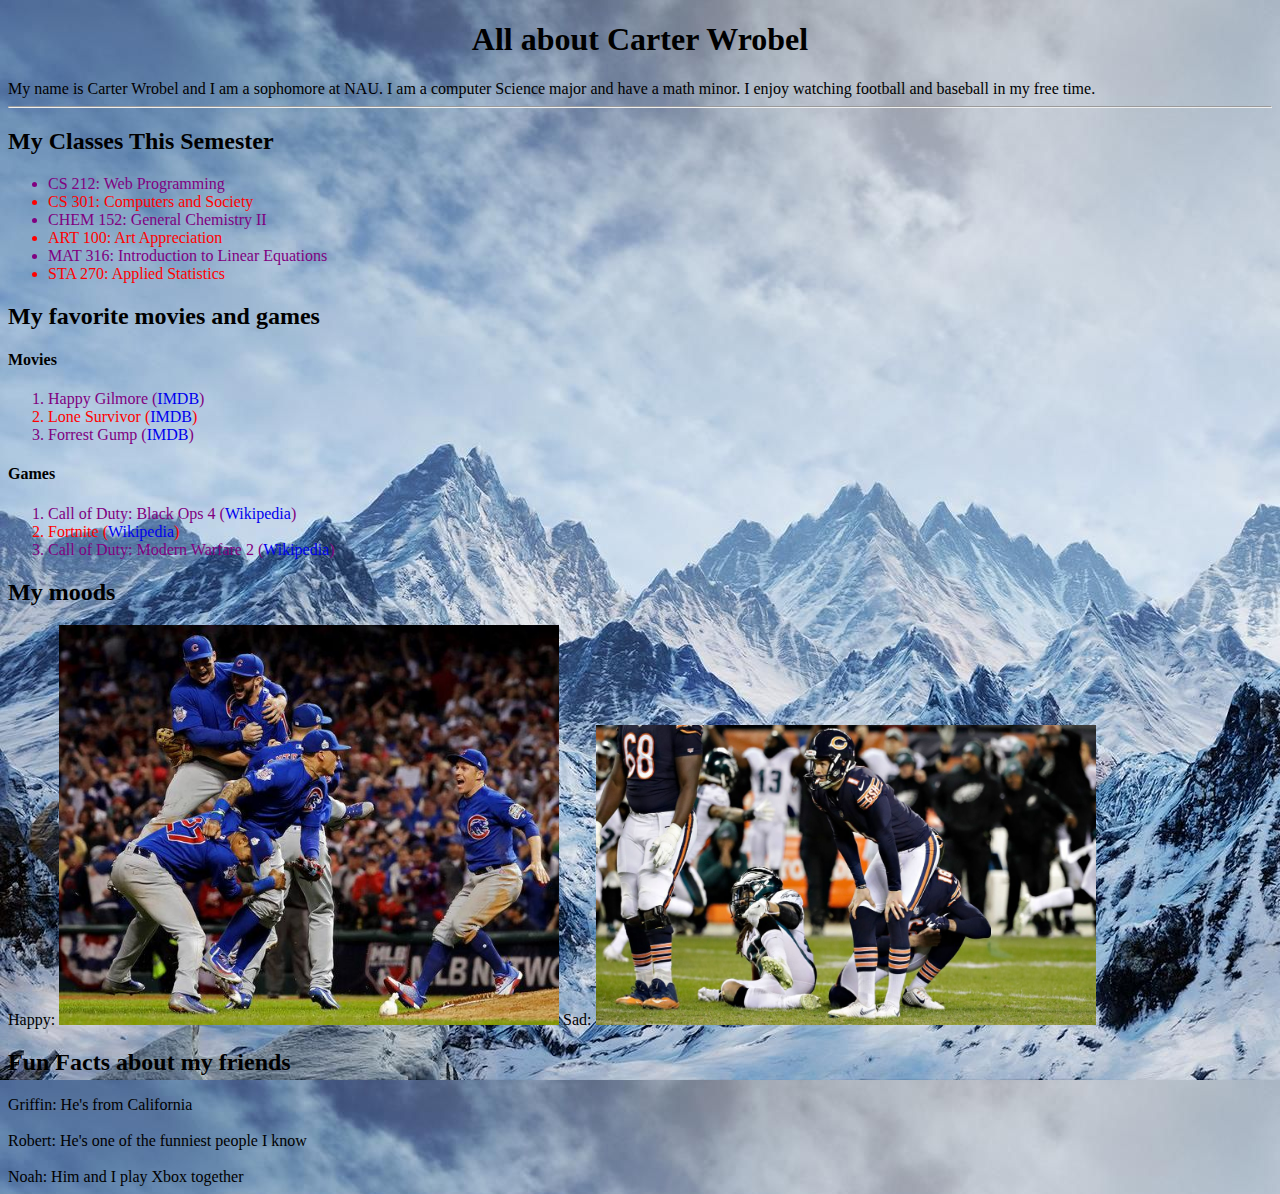
<file: HW_4/index.html>
<!DOCTYPE html>
<!--
To change this license header, choose License Headers in Project Properties.
To change this template file, choose Tools | Templates
and open the template in the editor.
-->
<html>
    <head>
        <title>Carter's Info Page </title>
        <meta charset="UTF-8">
        <meta name="viewport" content="width=device-width, initial-scale=1.0">
        <link rel="stylesheet" type="text/css" href="index.css">
    </head>
    <body>
        <h1 id="header-1"> All about Carter Wrobel </h1>
        My name is Carter Wrobel and I am a sophomore at NAU.
        I am a computer Science major and have a math minor.
        I enjoy watching football and baseball in my free time.
        <br>
        <hr>
        <h2> My Classes This Semester </h2>
            <ul>
                <li> CS 212: Web Programming </li>
                <li> CS 301: Computers and Society </li>
                <li> CHEM 152: General Chemistry II </li>
                <li> ART 100: Art Appreciation </li>
                <li> MAT 316: Introduction to Linear Equations </li>
                <li> STA 270: Applied Statistics </li>
            </ul>
        <h2> My favorite movies and games </h2>
            <h4> Movies </h4>
                <ol>
                    <li>Happy Gilmore (<a href ="https://www.imdb.com/title/tt0116483/" target="new" >IMDB</a>)</li>
                    <li>Lone Survivor (<a href="https://www.imdb.com/title/tt1091191/?ref_=nv_sr_1" target="new" >IMDB</a>)</li>
                    <li>Forrest Gump (<a href="https://www.imdb.com/title/tt0109830/?ref_=nv_sr_1" target="new" >IMDB</a>)</li>
                </ol>
            <h4> Games </h4>
                <ol>
                    <li> Call of Duty: Black Ops 4 (<a href="https://en.wikipedia.org/wiki/Call_of_Duty:_Black_Ops_4" target="new" >Wikipedia</a>)</li>
                    <li> Fortnite (<a href="https://en.wikipedia.org/wiki/Fortnite" target="new" >Wikipedia</a>)</li>
                    <li> Call of Duty: Modern Warfare 2 (<a href="https://en.wikipedia.org/wiki/Call_of_Duty:_Modern_Warfare_2" target="new" >Wikipedia</a>)</li>
                </ol>
        <h2>My moods </h2>
            Happy:
                <img src = "cubswin.jpg" alt =" Happy: " width = "500" height = "400">
            Sad:
                <img src = "bearslose.jpg" alt =" Sad: " width = "500" height = "300">
        <h2>Fun Facts about my friends</h2>
            Griffin: He's from California
            <br>
            <br>
            Robert: He's one of the funniest people I know
            <br>
            <br>
            Noah: Him and I play Xbox together

    </body>
</html>
</file>
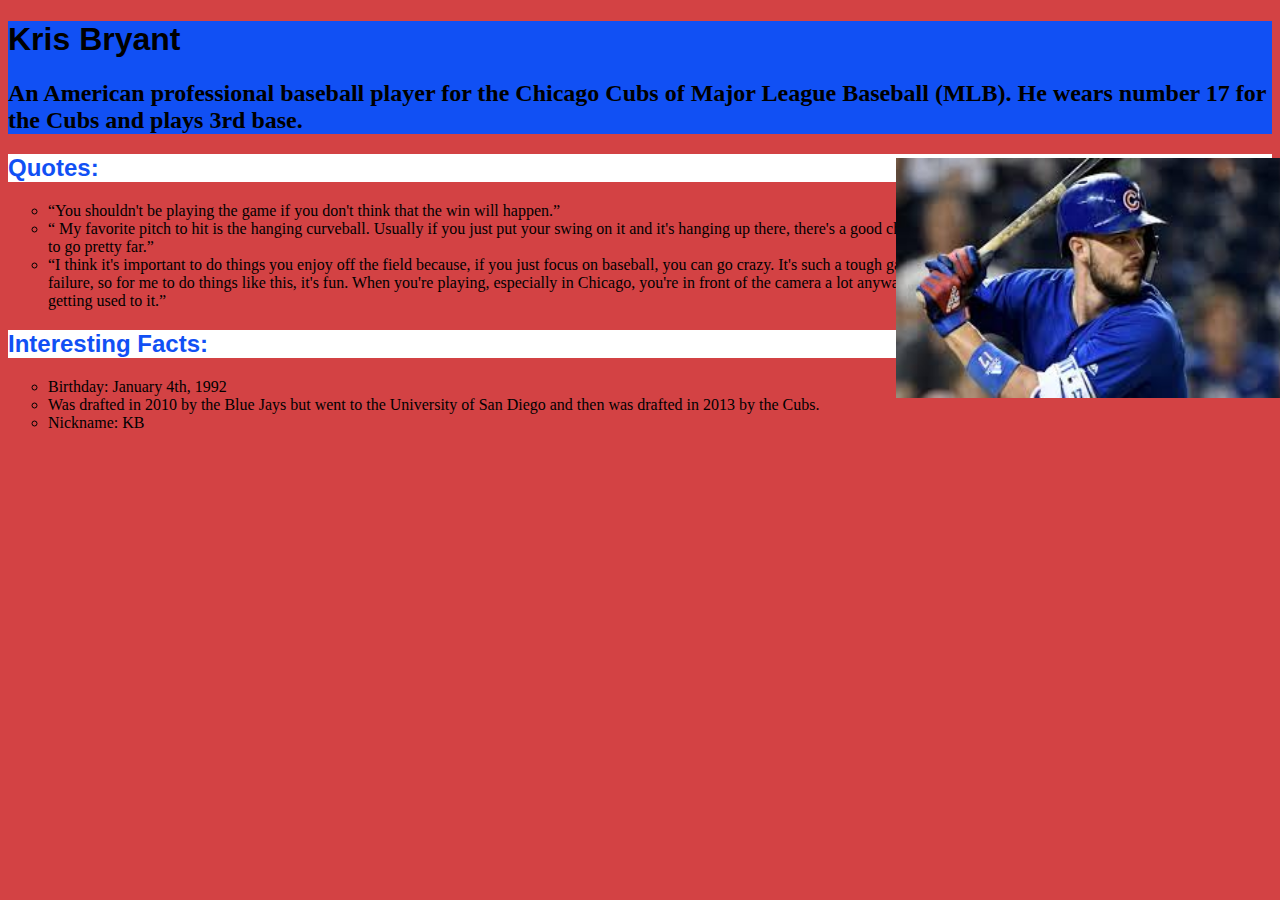
<file: HW_5/index.html>
<!DOCTYPE html>
<html>

<head>
  <title> Celebrity Pages </title>
  <meta charset="UTF-8">
  <meta name="viewport" content="width=device-width, initial-scale=1.0">
  <meta name="author" content="Carter Wrobel">
  <link rel="stylesheet" type="text/css" href="index.css">
</head>

<body>
  <div id="header">
    <h1 class="headers"> Kris Bryant </h1>
    <h2> An American professional baseball player for the Chicago Cubs of Major League Baseball (MLB).
      He wears number 17 for the Cubs and plays 3rd base. </h2>
  </div>
  <h2 class="headers" id="lowerheader1"> Quotes: </h2>
  <ul class="list">
    <li><q>You shouldn't be playing the game if you don't think that the win will happen.</q></li>
    <li><q> My favorite pitch to hit is the hanging curveball. Usually if you just put your
        swing on it and it's hanging up there, there's a good chance it's going to go pretty far.</q></li>
    <li><q>I think it's important to do things you enjoy off the field because, if you just focus
        on baseball, you can go crazy. It's such a tough game with a lot of failure, so for me to do
        things like this, it's fun. When you're playing, especially in Chicago, you're in front of the
        camera a lot anyway. I'm slowly getting used to it.</q> </li>
  </ul>
  <div class="image">
    <img src="bryant.jpg" alt="bryant">
  </div>
  <h2 class="headers" id="lowerheader2"> Interesting Facts: </h2>
  <ul class="list">
    <li> Birthday: January 4th, 1992 </li>
    <li> Was drafted in 2010 by the Blue Jays but went to the University of San Diego and then was drafted in 2013 by the Cubs. </li>
    <li> Nickname: KB </li>
  </ul>
</body>

</html>
</file>
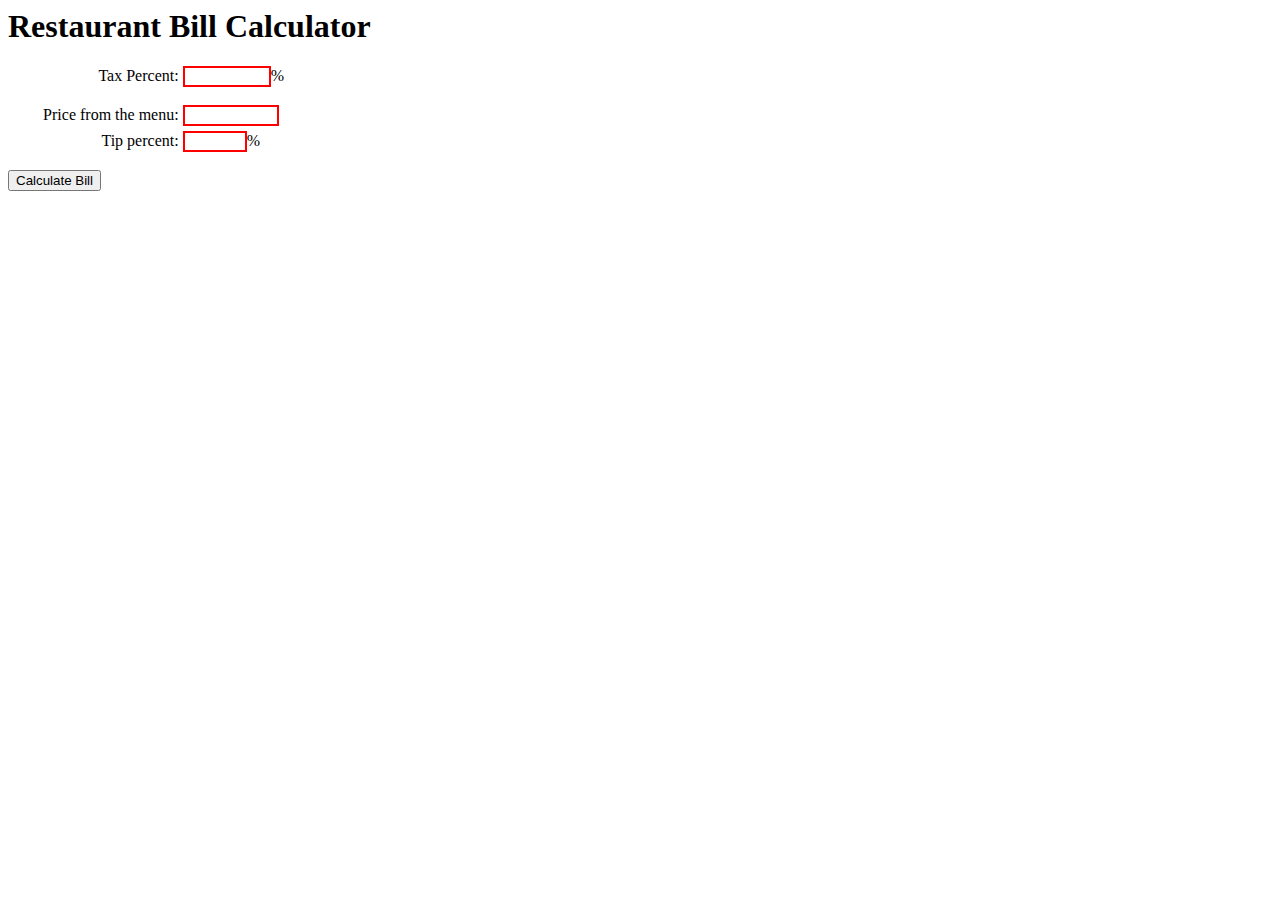
<file: Hw_6/index.html>
<html lang="en">

<head>
  <meta charset="UTF-8">
  <title>Tip Calculator</title>
  <meta name="description" content="DESCRIPTION">
  <link rel="stylesheet" href="index.css">
  <script type="text/javascript" src="index.js"></script>
</head>

<body>

  <h1>Restaurant Bill Calculator</h1>
  <form class="forms" action="index.html" method="post">
    <label>Tax Percent:</label>
    <input class="error" id="taxpercent" type="number" min="0" max="100" step="0.01" required/>%
    <br>
    <br>
    <label>Price from the menu:</label>
    <input type="number" id="price" min="0" max="1000" step="0.01" required/>
    <br>
    <label>Tip percent:</label>
    <input class="error" type="number" id="tippercent" min="0" max="200" required/>%
    <br>
    <br>
    <input type="button" value="Calculate Bill" onclick="calculate()" />
  </form>

  <div id="test"></div>
  <div id="priceresult"></div>
  <div id="taxresult"></div>
  <div id="tipresult"></div>
  <div id="totalresult"></div>


</body>

</html>
</file>
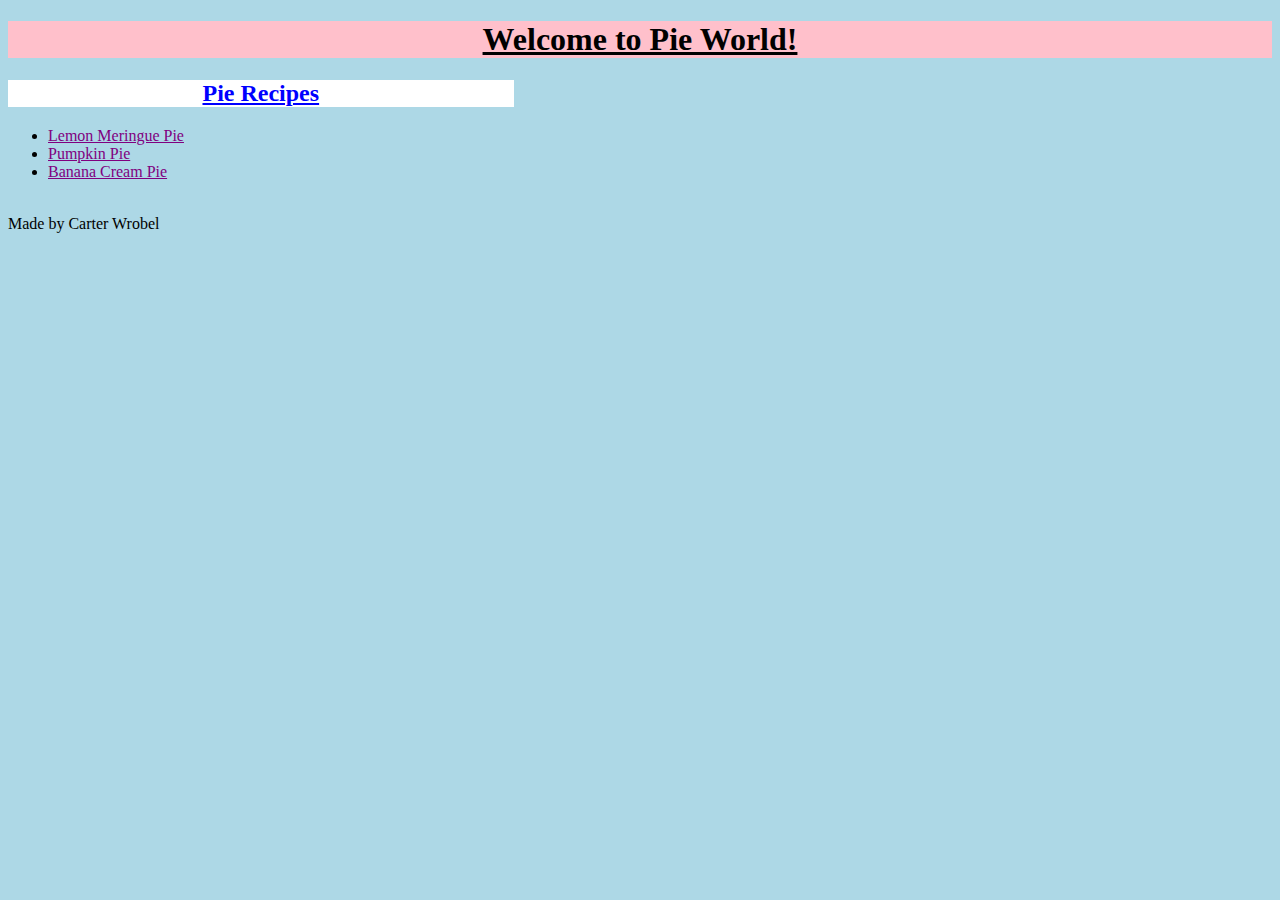
<file: Project_1/index.html>
<!DOCTYPE html>
 <html lang="en">

<head>
     <meta charset="UTF-8">
     <title>Pie List</title>
     <meta name="description" content="DESCRIPTION">
    <link rel="stylesheet" href="index.css">

 </head>

 <body>
   <h1><span>Welcome to Pie World!</span></h1>

   <h2>Pie Recipes</h2>
   <ul>
     <li><a href="pie.html" target="_blank">Lemon Meringue Pie</a></li>
     <li><a href="https://www.google.com/search?q=pumpkin+pie&rlz=1C5CHFA_enUS762US762&oq=pumpkin+pie&aqs=chrome..69i57j0l5.6586j0j7&sourceid=chrome&ie=UTF-8" target="_blank">Pumpkin Pie</a></li>
     <li><a href="https://www.google.com/search?q=banana+cream+pie&rlz=1C5CHFA_enUS762US762&oq=banana+cream+pie&aqs=chrome..69i57j0l5.6014j0j9&sourceid=chrome&ie=UTF-8" target="_blank">Banana Cream Pie</a></li>
   </ul>
   <br>
   <div class="">
     Made by Carter Wrobel
   </div>

 </body>

 </html>
</file>
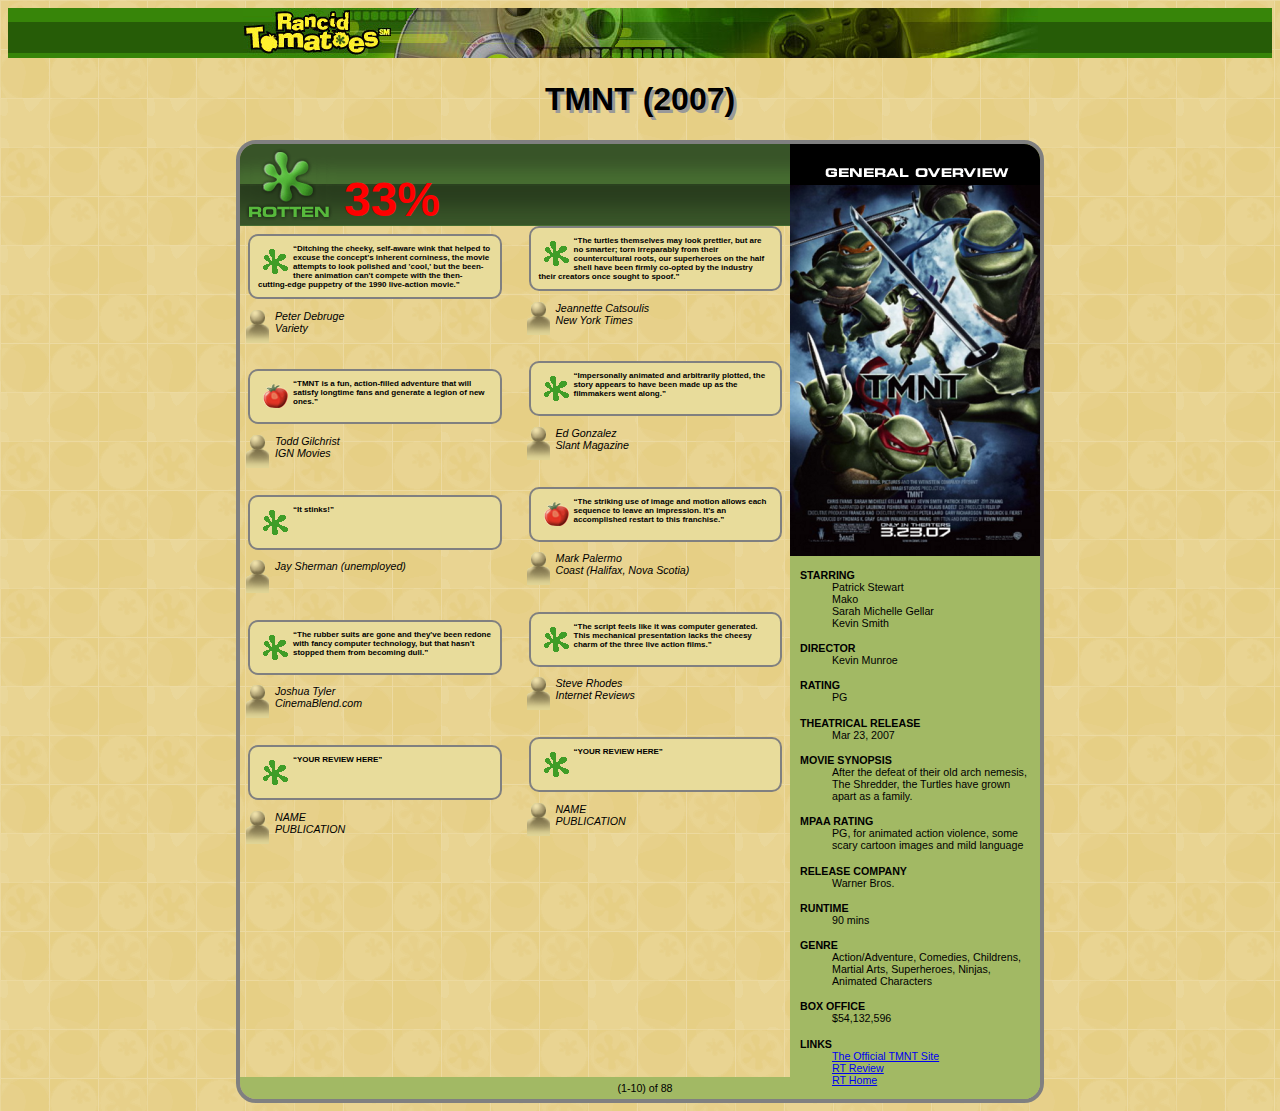
<file: project_2/index.html>
<!DOCTYPE html>
<html>

<head>
	<title>TMNT - Rancid Tomatoes</title>

	<meta charset="utf-8" />
	<link href="index.css" type="text/css" rel="stylesheet" />
	<link rel="icon" type="image/png" href="rotten.gif">
</head>

<body>
	<div class="header">
		<img src="banner.png" alt="Rancid Tomatoes" />
	</div>

	<h1 class="title">TMNT (2007)</h1>

	<div class="maincontent">
		<div class="maininfo">

			<img src="overview.png" alt="general overview" />

			<dl>
				<dt>STARRING</dt>
				<dd>Patrick Stewart <br /> Mako <br /> Sarah Michelle Gellar <br /> Kevin Smith</dd>

				<dt>DIRECTOR</dt>
				<dd>Kevin Munroe</dd>

				<dt>RATING</dt>
				<dd>PG</dd>

				<dt>THEATRICAL RELEASE</dt>
				<dd>Mar 23, 2007</dd>

				<dt>MOVIE SYNOPSIS</dt>
				<dd>After the defeat of their old arch nemesis, The Shredder, the Turtles have grown apart as a family.</dd>

				<dt>MPAA RATING</dt>
				<dd>PG, for animated action violence, some scary cartoon images and mild language</dd>

				<dt>RELEASE COMPANY</dt>
				<dd>Warner Bros.</dd>

				<dt>RUNTIME</dt>
				<dd>90 mins</dd>

				<dt>GENRE</dt>
				<dd>Action/Adventure, Comedies, Childrens, Martial Arts, Superheroes, Ninjas, Animated Characters</dd>

				<dt>BOX OFFICE</dt>
				<dd>$54,132,596</dd>

				<dt>LINKS</dt>
				<dd>
					<ul>
						<li><a href="http://www.ninjaturtles.com/">The Official TMNT Site</a></li>
						<li><a href="http://www.rottentomatoes.com/m/teenage_mutant_ninja_turtles/">RT Review</a></li>
						<li><a href="http://www.rottentomatoes.com/">RT Home</a></li>
					</ul>
				</dd>
			</dl>
		</div>

		<div class="mainrating">
			<img src="rottenbig.png" alt="Rotten" />
			<h1>33%</h1>
		</div>

		<div class="comments">

			<p class="reviewbox">
				<img src="rotten.gif" alt="Rotten" />
				<q>Ditching the cheeky, self-aware wink that helped to excuse the concept's inherent corniness, the movie attempts to look polished and 'cool,' but the been-there animation can't compete with the then-cutting-edge puppetry of the 1990
					live-action movie.</q>
			</p>
			<p class="authorinfo">
				<img src="critic.gif" alt="Critic" />
				Peter Debruge <br />
				Variety
			</p>

			<p class="reviewbox">
				<img src="fresh.gif" alt="Fresh" />
				<q>TMNT is a fun, action-filled adventure that will satisfy longtime fans and generate a legion of new ones.</q>
			</p>
			<p class="authorinfo">
				<img src="critic.gif" alt="Critic" />
				Todd Gilchrist <br />
				IGN Movies
			</p>

			<p class="reviewbox">
				<img src="rotten.gif" alt="Rotten" />
				<q>It stinks!</q>
			</p>
			<p class="authorinfo">
				<img src="critic.gif" alt="Critic" />
				Jay Sherman (unemployed)
			</p>

			<p class="reviewbox">
				<img src="rotten.gif" alt="Rotten" />
				<q>The rubber suits are gone and they've been redone with fancy computer technology, but that hasn't stopped them from becoming dull.</q>
			</p>
			<p class="authorinfo">
				<img src="critic.gif" alt="Critic" />
				Joshua Tyler <br />
				CinemaBlend.com
			</p>

			<p class="reviewbox">
				<img src="rotten.gif" alt="Rotten" />
				<q>YOUR REVIEW HERE</q>
			</p>
			<p class="authorinfo">
				<img src="critic.gif" alt="Critic" />
				NAME <br />
				PUBLICATION
			</p>

			<p class="reviewbox">
				<img src="rotten.gif" alt="Rotten" />
				<q>The turtles themselves may look prettier, but are no smarter; torn irreparably from their countercultural roots, our superheroes on the half shell have been firmly co-opted by the industry their creators once sought to spoof.</q>
			</p>
			<p class="authorinfo">
				<img src="critic.gif" alt="Critic" />
				Jeannette Catsoulis <br />
				New York Times
			</p>

			<p class="reviewbox">
				<img src="rotten.gif" alt="Rotten" />
				<q>Impersonally animated and arbitrarily plotted, the story appears to have been made up as the filmmakers went along.</q>
			</p>
			<p class="authorinfo">
				<img src="critic.gif" alt="Critic" />
				Ed Gonzalez <br />
				Slant Magazine
			</p>

			<p class="reviewbox">
				<img src="fresh.gif" alt="Fresh" />
				<q>The striking use of image and motion allows each sequence to leave an impression. It's an accomplished restart to this franchise.</q>
			</p>
			<p class="authorinfo">
				<img src="critic.gif" alt="Critic" />
				Mark Palermo <br />
				Coast (Halifax, Nova Scotia)
			</p>

			<p class="reviewbox">
				<img src="rotten.gif" alt="Rotten" />
				<q>The script feels like it was computer generated. This mechanical presentation lacks the cheesy charm of the three live action films.</q>
			</p>
			<p class="authorinfo">
				<img src="critic.gif" alt="Critic" />
				Steve Rhodes <br />
				Internet Reviews
			</p>

			<p class="reviewbox">
				<img src="rotten.gif" alt="Rotten" />
				<q>YOUR REVIEW HERE</q>
			</p>
			<p class="authorinfo">
				<img src="critic.gif" alt="Critic" />
				NAME <br />
				PUBLICATION
			</p>
		</div>
		<p class="pages">(1-10) of 88</p>
	</div>

</body>

</html>
</file>
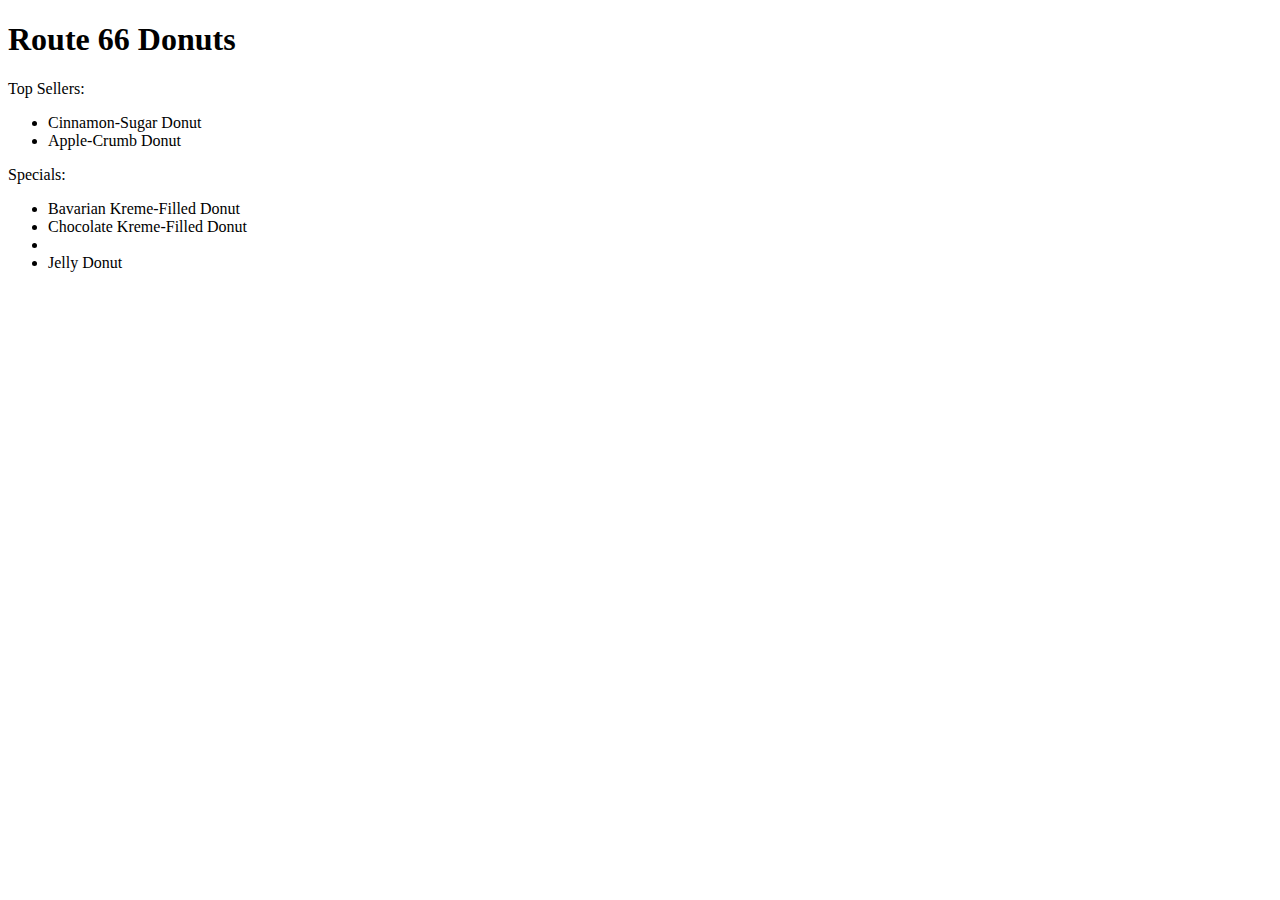
<file: HW_2/Q1.html>
<!DOCTYPE html>
<html lang>
    <head>
      <title> Donut Menu </title>
      <meta charset="utf-8">
    </head>
    <body>
        <h1>Route 66 Donuts</h1>
        <p>
            Top Sellers:
        </p>
        <ul>
            <li>Cinnamon-Sugar Donut</li>
            <li>Apple-Crumb Donut</li>
        </ul>
        Specials:
        <ul>
            <li>Bavarian Kreme-Filled Donut</li>
            <li>Chocolate Kreme-Filled Donut
            <li>
            <li>Jelly Donut</li>
        </ul>
    </body>
</file>
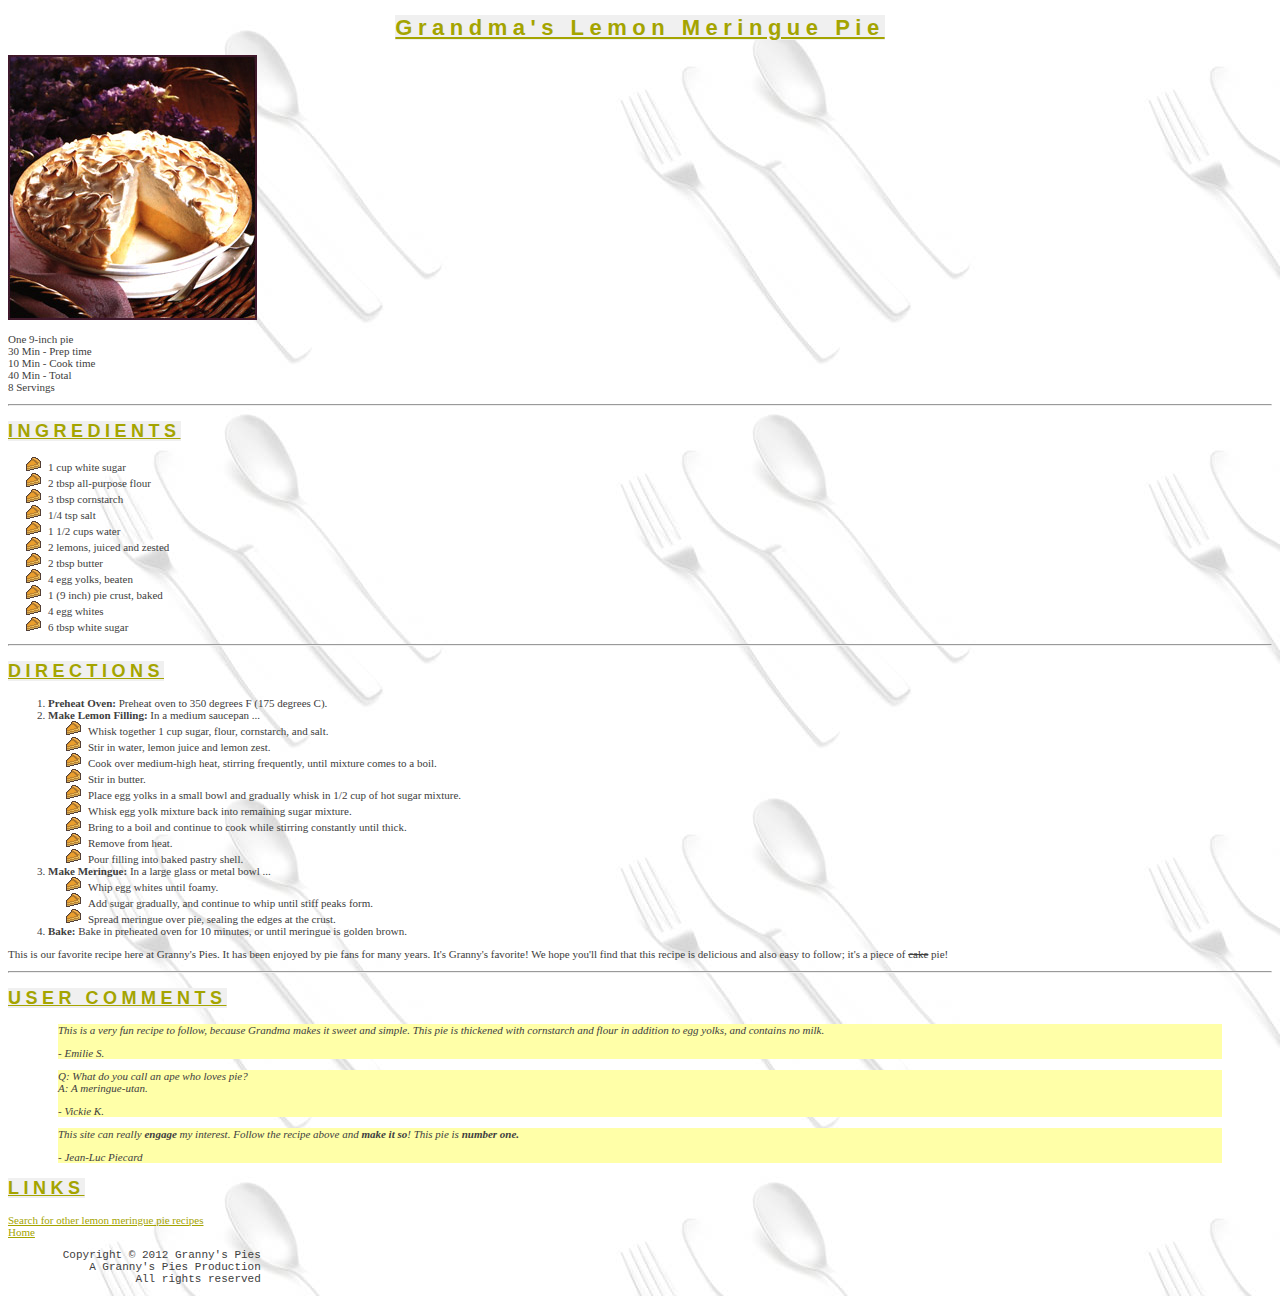
<file: Project_1/pie.html>
<!DOCTYPE html>
<html lang="en">

<head>
  <title> Grandma's Lemon Meringue Pie </title>
  <meta charset="UTF-8">
  <meta name="viewport" content="width-device-width, initial-scale=1.0">
  <link rel="stylesheet" type="text/css" href="pie.css">
</head>

<body>
  <h1 class = "headers" id="header1"> <span>Grandma's Lemon Meringue Pie</span></h1>
  <div id="pie_picture">
    <img src="pie.jpg" alt="pie">
  </div>
  <p id="information">
    One 9-inch pie
    <br>
    30 Min - Prep time
    <br>
    10 Min - Cook time
    <br>
    40 Min - Total
    <br>
    8 Servings
  </p>
  <hr>

  <h2 class="headers" id="header2"><span class="lowerheaders">INGREDIENTS</span> </h2>
  <ul class="pielist" id="ingredients">
    <li>1 cup white sugar</li>
    <li>2 <span class="tooltip">tbsp <span class="tooltiptext">tablespoons</span></span> all-purpose flour</li>
    <li>3 <span class="tooltip">tbsp <span class="tooltiptext">tablespoons</span></span> cornstarch</li>
    <li>1/4 <span class="tooltip">tsp <span class="tooltiptext">teaspoons</span></span> salt</li>
    <li>1 1/2 cups water</li>
    <li>2 lemons, juiced and zested</li>
    <li>2 <span class="tooltip">tbsp <span class="tooltiptext">tablespoons</span></span> butter</li>
    <li>4 egg yolks, beaten</li>
    <li>1 (9 inch) pie crust, baked</li>
    <li>4 egg whites</li>
    <li>6 <span class="tooltip">tbsp <span class="tooltiptext">tablespoons</span></span> white sugar</li>
  </ul>

  <hr>

  <h2 class="headers" id="header3"><span class="lowerheaders">DIRECTIONS</span></h2>
  <ol>
    <li> <b>Preheat Oven:</b> Preheat oven to 350 degrees F (175 degrees C).</li>
    <li> <b>Make Lemon Filling:</b> In a medium saucepan ...</li>
    <ul class="pielist" id="filling">
      <li>Whisk together 1 cup sugar, flour, cornstarch, and salt.</li>
      <li>Stir in water, lemon juice and lemon zest.</li>
      <li>Cook over medium-high heat, stirring frequently, until mixture comes to a boil.</li>
      <li>Stir in butter.</li>
      <li>Place egg yolks in a small bowl and gradually whisk in 1/2 cup of hot sugar mixture.</li>
      <li>Whisk egg yolk mixture back into remaining sugar mixture.</li>
      <li>Bring to a boil and continue to cook while stirring constantly until thick.</li>
      <li>Remove from heat.</li>
      <li>Pour filling into baked pastry shell.</li>
    </ul>
    <li><b>Make Meringue:</b> In a large glass or metal bowl ...</li>
    <ul class="pielist" id="meringue">
      <li>Whip egg whites until foamy.</li>
      <li>Add sugar gradually, and continue to whip until stiff peaks form.</li>
      <li>Spread meringue over pie, sealing the edges at the crust.</li>
    </ul>
    <li><b>Bake:</b> Bake in preheated oven for 10 minutes, or until meringue is golden brown. </li>
  </ol>
  <p>
    This is our favorite recipe here at Granny's Pies. It has been enjoyed by pie fans for many years.
    It's Granny's favorite! We hope you'll find that this recipe is delicious and also easy to follow; it's a piece of <strike>cake</strike> pie!
  </p>
  <hr>
  <h2 class="headers" id="header4"> <span class="lowerheaders">USER COMMENTS</span> </h2>

  <div class="comments" id="comment1">
    <p>This is a very fun recipe to follow, because Grandma makes it sweet and simple.
      This pie is thickened with cornstarch and flour in addition to egg yolks, and contains no milk.</p>
    <p>- Emilie S.</p>
  </div>

  <div class="comments" id="comment2">
    <span>
    <p>
      Q: What do you call an ape who loves pie?
      <br>
      A: A meringue-utan.
    </p>
    <p>- Vickie K.</p>
  </span>
  </div>

  <div class="comments" id="comment3">
    <p>This site can really <strong>engage</strong> my interest. Follow the recipe above and <strong>make it so</strong>! This pie is <strong>number one.</strong> </p>
    <p>- Jean-Luc Piecard</p>

  </div>

  <h2 class="headers" id="header5"><span class="lowerheaders">LINKS</span></h2>

  <a href="http://www.google.com/search?q=lemon+meringue+pie+recipe&start=10" class="links" id="link1">Search for other lemon meringue pie recipes</a>
  <br>
  <a href="index.html" class="links" id="link2">Home</a>
  <br>
  <div class="footer">
    <p id= "foot">
    Copyright &copy; 2012 Granny's Pies
    <br>
    A Granny's Pies Production
    <br>
    All rights reserved
    <br>
    </p>
  </div>
</body>

</html>
</file>
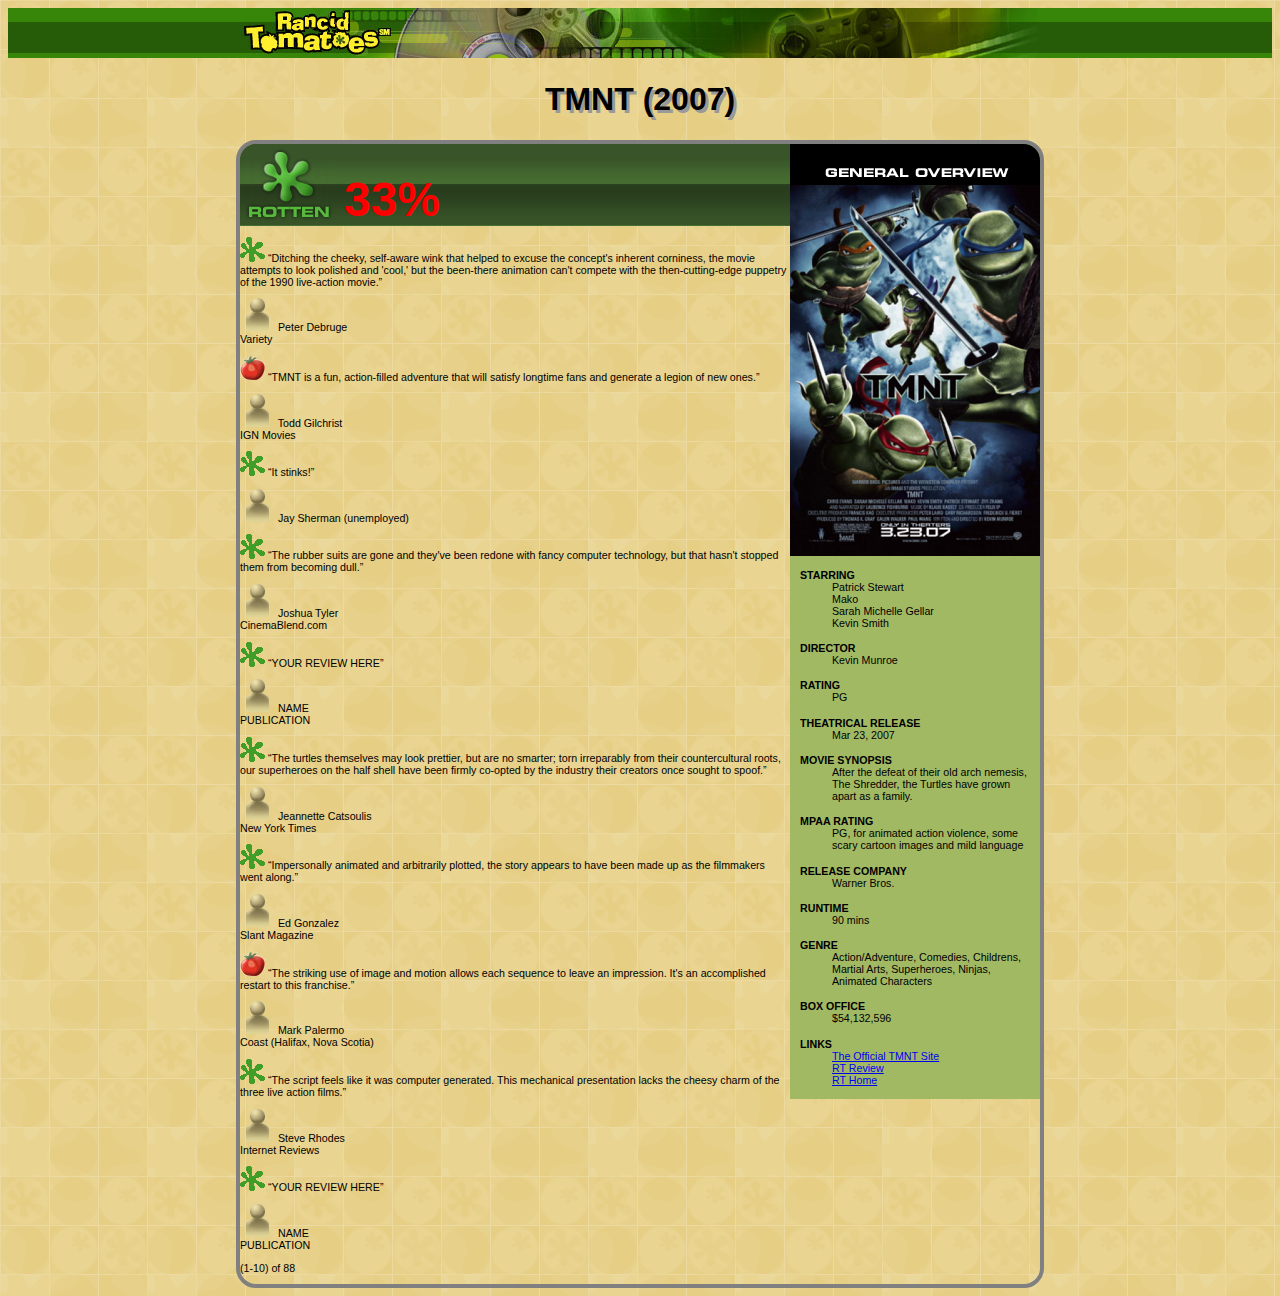
<file: project_2/skeleton.html>
<!DOCTYPE html>
<html>

<head>
	<title>TMNT - Rancid Tomatoes</title>

	<meta charset="utf-8" />
	<link href="index.css" type="text/css" rel="stylesheet" />
	<link rel="icon" type="image/png" href="rotten.gif">
</head>

<body>
	<div class="header">
		<img src="banner.png" alt="Rancid Tomatoes" />
	</div>

	<h1 class="title">TMNT (2007)</h1>

	<div class="maincontent">
		<div class="maininfo">

			<img src="overview.png" alt="general overview" />

			<dl>
				<dt>STARRING</dt>
				<dd>Patrick Stewart <br /> Mako <br /> Sarah Michelle Gellar <br /> Kevin Smith</dd>

				<dt>DIRECTOR</dt>
				<dd>Kevin Munroe</dd>

				<dt>RATING</dt>
				<dd>PG</dd>

				<dt>THEATRICAL RELEASE</dt>
				<dd>Mar 23, 2007</dd>

				<dt>MOVIE SYNOPSIS</dt>
				<dd>After the defeat of their old arch nemesis, The Shredder, the Turtles have grown apart as a family.</dd>

				<dt>MPAA RATING</dt>
				<dd>PG, for animated action violence, some scary cartoon images and mild language</dd>

				<dt>RELEASE COMPANY</dt>
				<dd>Warner Bros.</dd>

				<dt>RUNTIME</dt>
				<dd>90 mins</dd>

				<dt>GENRE</dt>
				<dd>Action/Adventure, Comedies, Childrens, Martial Arts, Superheroes, Ninjas, Animated Characters</dd>

				<dt>BOX OFFICE</dt>
				<dd>$54,132,596</dd>

				<dt>LINKS</dt>
				<dd>
					<ul>
						<li><a href="http://www.ninjaturtles.com/">The Official TMNT Site</a></li>
						<li><a href="http://www.rottentomatoes.com/m/teenage_mutant_ninja_turtles/">RT Review</a></li>
						<li><a href="http://www.rottentomatoes.com/">RT Home</a></li>
					</ul>
				</dd>
			</dl>
		 </div>

			<div class="mainrating">
				<img src="rottenbig.png" alt="Rotten" />
				<h1>33%</h1>
			</div>
<div class="comments">

</div>
			<p>
				<img src="rotten.gif" alt="Rotten" />
				<q>Ditching the cheeky, self-aware wink that helped to excuse the concept's inherent corniness, the movie attempts to look polished and 'cool,' but the been-there animation can't compete with the then-cutting-edge puppetry of the 1990
					live-action movie.</q>
			</p>
			<p>
				<img src="critic.gif" alt="Critic" />
				Peter Debruge <br />
				Variety
			</p>

			<p>
				<img src="fresh.gif" alt="Fresh" />
				<q>TMNT is a fun, action-filled adventure that will satisfy longtime fans and generate a legion of new ones.</q>
			</p>
			<p>
				<img src="critic.gif" alt="Critic" />
				Todd Gilchrist <br />
				IGN Movies
			</p>

			<p>
				<img src="rotten.gif" alt="Rotten" />
				<q>It stinks!</q>
			</p>
			<p>
				<img src="critic.gif" alt="Critic" />
				Jay Sherman (unemployed)
			</p>

			<p>
				<img src="rotten.gif" alt="Rotten" />
				<q>The rubber suits are gone and they've been redone with fancy computer technology, but that hasn't stopped them from becoming dull.</q>
			</p>
			<p>
				<img src="critic.gif" alt="Critic" />
				Joshua Tyler <br />
				CinemaBlend.com
			</p>

			<p>
				<img src="rotten.gif" alt="Rotten" />
				<q>YOUR REVIEW HERE</q>
			</p>
			<p>
				<img src="critic.gif" alt="Critic" />
				NAME <br />
				PUBLICATION
			</p>

			<p>
				<img src="rotten.gif" alt="Rotten" />
				<q>The turtles themselves may look prettier, but are no smarter; torn irreparably from their countercultural roots, our superheroes on the half shell have been firmly co-opted by the industry their creators once sought to spoof.</q>
			</p>
			<p>
				<img src="critic.gif" alt="Critic" />
				Jeannette Catsoulis <br />
				New York Times
			</p>

			<p>
				<img src="rotten.gif" alt="Rotten" />
				<q>Impersonally animated and arbitrarily plotted, the story appears to have been made up as the filmmakers went along.</q>
			</p>
			<p>
				<img src="critic.gif" alt="Critic" />
				Ed Gonzalez <br />
				Slant Magazine
			</p>

			<p>
				<img src="fresh.gif" alt="Fresh" />
				<q>The striking use of image and motion allows each sequence to leave an impression. It's an accomplished restart to this franchise.</q>
			</p>
			<p>
				<img src="critic.gif" alt="Critic" />
				Mark Palermo <br />
				Coast (Halifax, Nova Scotia)
			</p>

			<p>
				<img src="rotten.gif" alt="Rotten" />
				<q>The script feels like it was computer generated. This mechanical presentation lacks the cheesy charm of the three live action films.</q>
			</p>
			<p>
				<img src="critic.gif" alt="Critic" />
				Steve Rhodes <br />
				Internet Reviews
			</p>

			<p>
				<img src="rotten.gif" alt="Rotten" />
				<q>YOUR REVIEW HERE</q>
			</p>
			<p>
				<img src="critic.gif" alt="Critic" />
				NAME <br />
				PUBLICATION
			</p>

			<p>(1-10) of 88</p>

</body>

</html>
</file>
<file: HW_4/index.css>
body 	{
 	background-image: url("mountains.jpg");
	background-repeat: repeat-x;
	background-repeat: repeat-y;
	}

#header-1 {
  	text-align: center;
  	font-weight: bold;
  	font-size: 200%;
	}

a	{
	text-decoration: none;
	}

a:hover {
  	text-decoration: underline;
	}

p::first-letter {
  		font-size: 1.5em;
		}
li { 
    color: red;
   }
li:nth-child(odd) {
	color: purple;
	}
</file>
<file: HW_5/index.css>
body {
  background-color: #D34244;
}

#header {
  background-color: #1150F4;
}

.headers {
  font-family: "Lucida Sans Unicode", Helvetica, Arial;
}

#lowerheader1, #lowerheader2 {
  background-color: white;
  color: #1150F4;
}

img {
  position: absolute;
  height: 240px;
  width: 400px;
  left: 70%;
  top: 17.5%;
}

.list {
  list-style-type: circle;
  display: table-cell;
  width: 60em;
}
</file>
<file: Hw_6/index.css>
form {
  width: 45%;
}

label, input {
  display: inline-block;
}

#price {
  margin-bottom: 5px;
}

label {
  width: 30%;
  text-align: right;
}

input:focus:valid {
  background-color: #41E860;
}

input:focus:invalid {
  background-color: #F8637D;
}

input:invalid {
  border: 2px solid red;
}
</file>
<file: Project_1/index.css>
body {
  background-color: lightblue;
}


h1 {
  text-align: center;
  text-decoration: underline;
  border-color: pink;
  color: black;
  background-color: pink;
}

h2 {
  text-decoration: underline;
  text-align: center;
  color: blue;
  background-color: white;
  width: 40%;
}

a {
  color: purple;
}

a:hover {
  color: red;
}

a:visited {
  color: green;
}
</file>
<file: project_2/index.css>
body {
  background-image: url('background.png');
  font-size: 8pt;
  font-family: Verdana, Tahoma, sans-serif;
  marign: 0;
}

.title {
  font-size: 24pt;
  font-weight: bold;
  font-family: Tahoma, Verdana, sans-serif;
  text-align: center;
  text-shadow: 3px 3px #999999;
}

#reviews {
  width: 550px;
}

.header {
  background-image: url('bannerbg.png');
    background-repeat: repeat-x;
  text-align: center;
  overflow: hidden;
}

.header1 {
  font-size: 24pt;
  text-align: center;
  font-weight: bold;
  font-family: Tahoma, Verdana, sans-serif;
  text-shadow: 3px 3px #999999;
}

.maincontent {
  width: 800px;
  margin: 0 auto;
  border-radius: 20px;
  border: 4px solid gray;
  padding:0px;
	position: relative;
  overflow: hidden;
}

.maininfo {
	background-color:#A2B964;
	display: block;
	float:right;
	font: 8pt;
  font-family: Arial, sans-serif;
	margin: 0 auto;
	width: 250px;
}
.maininfo dl{
	padding-left:10px;
	padding-right:3px;
}
.maininfo img{
  text-align: right;
	margin: 0px;
}

dd {
	margin-left: 3em;
	margin-bottom: 10pt;
}

dl {
	background-color:#A2B964;
}

dd ul {
	list-style-type: none;
	margin:0;
	padding:0px;
}

dt{
	font-weight:bold;
}

.mainrating {
	background: url("rbg.png");
	background-repeat: repeat-x;
	font-size: 2em;
	height: 82px;
  overflow: hidden;
}
.mainrating h1{
	color: red;
	display: inline;
	font-size: 48px;
}
.mainrating img{
	vertical-align:bottom;
}

.column {
  float: left;
  margin-left: 2%;
  width: 47%;
}
.comments {
  -webkit-column-count: 2;
	-webkit-column-gap: 2%;
	-webkit-column-width: 47%;
}

.reviewbox {
    background-color:#E8DC9B;
  	border:2px;
    border-style: solid;
    border-color: gray;
  	border-radius:10px;
  	font-size: 8px;
  	font-weight: bold;
  	margin:8px;
  	overflow:auto;
  	padding:8px;
}
.reviewbox img{
	float:left;
	padding: 5px;
}

.authorinfo {
  clear: left;
  margin-bottom: 20pt;
  font-style: italic;
  overflow: auto;
}
.authorinfo img{
  float: left;
}

.pages {
	background-color:#A2B964;
	bottom:0px;
	padding:5px;
	position: absolute;
	margin:0 auto;
	z-index:-1;
	text-align:center;
	width:800px;
}
</file>
<file: Project_1/pie.css>
body {
  background-image: url(silverware.jpg);
  background-color: white;
  color: #404040;
  font-family: Georgia, Garamond;
  font-size: 11px;
}

.headers span{
  color: #A4A400;
  background-color: #F0F0F0;
  text-decoration: underline;
  font-family: 'Lucida Sans Unicode', Helvetica, Arial;
  letter-spacing: 0.25em;
}

#header1 {
  text-align: center;
  font-size: 22px;
  font-weight: bold;
}

#header2, #header3, #header4, #header5{
  text-align: left;
  font-size: 18px;
}


.tooltip {
  position: relative;
  display: inline-block;
}

.tooltip .tooltiptext {
  visibility: hidden;
  width: 100px;
  background-color: darkgrey;
  color: white;
  text-align: center;
  position: absolute;
}

.tooltip:hover .tooltiptext {
  visibility: visible;
}

.pielist {
  list-style-image: url('pie_icon.gif');
}

.comments {
  background-color: #FFFFA8;
  font-style: italic;
  margin-left: 50px;
  margin-right: 50px;
}

.links {
  color: #A4A400;
}

.footer {
  font-family: monospace;
  text-align: right;
  margin-right: 80%;
}
</file>
